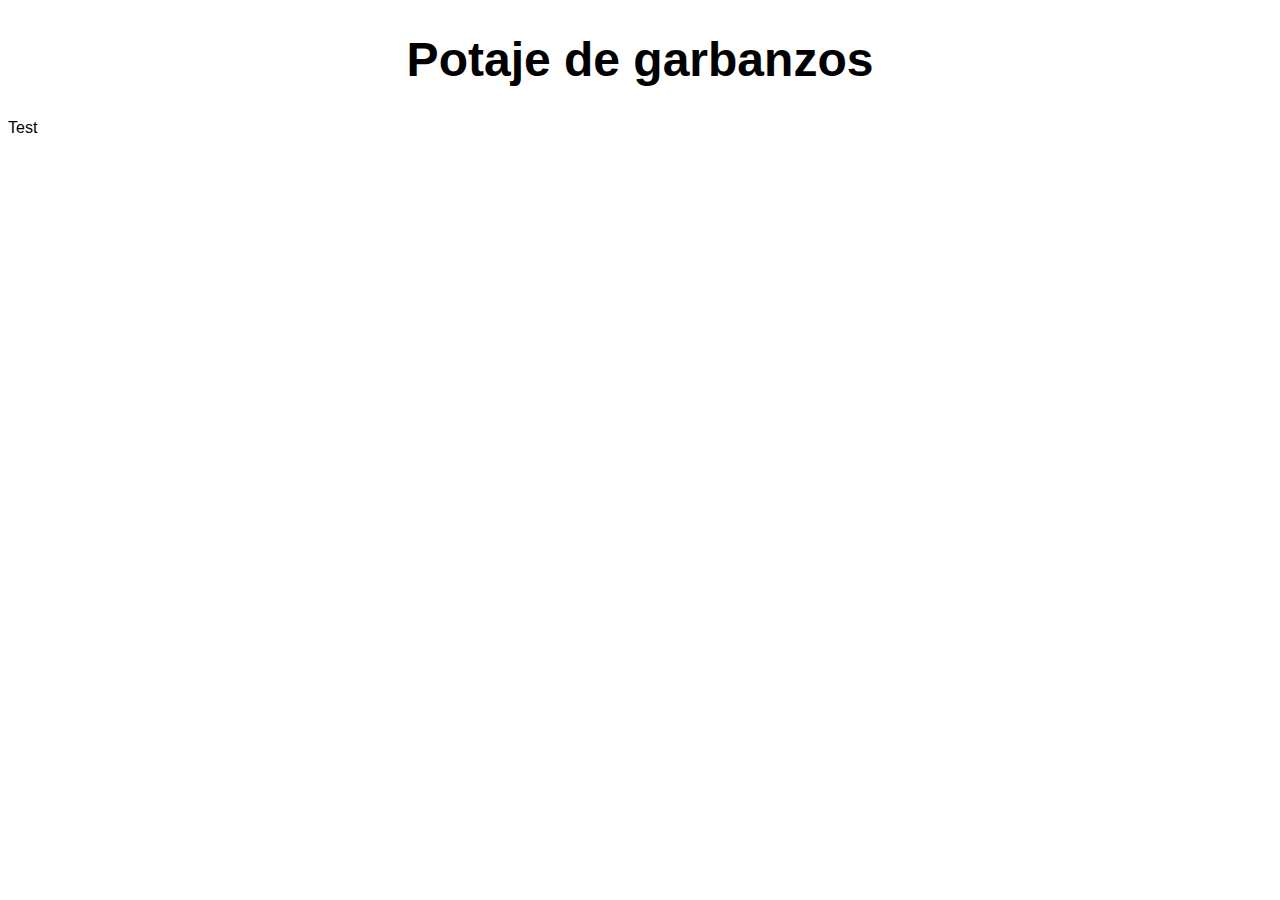
<file: recipes/potaje-garbanzos.html>
<!DOCTYPE html>
<html lang="en">
<head>
    <meta charset="UTF-8">
    <meta name="viewport" content="width=device-width, initial-scale=1.0">
    <title>Potaje de garbanzos</title>
    <link rel="stylesheet" href="../css/styles.css"/>
</head>
<body>
    <h1 class="header">Potaje de garbanzos</h1>
    <p>Test</p>
</body>
</html>
</file>
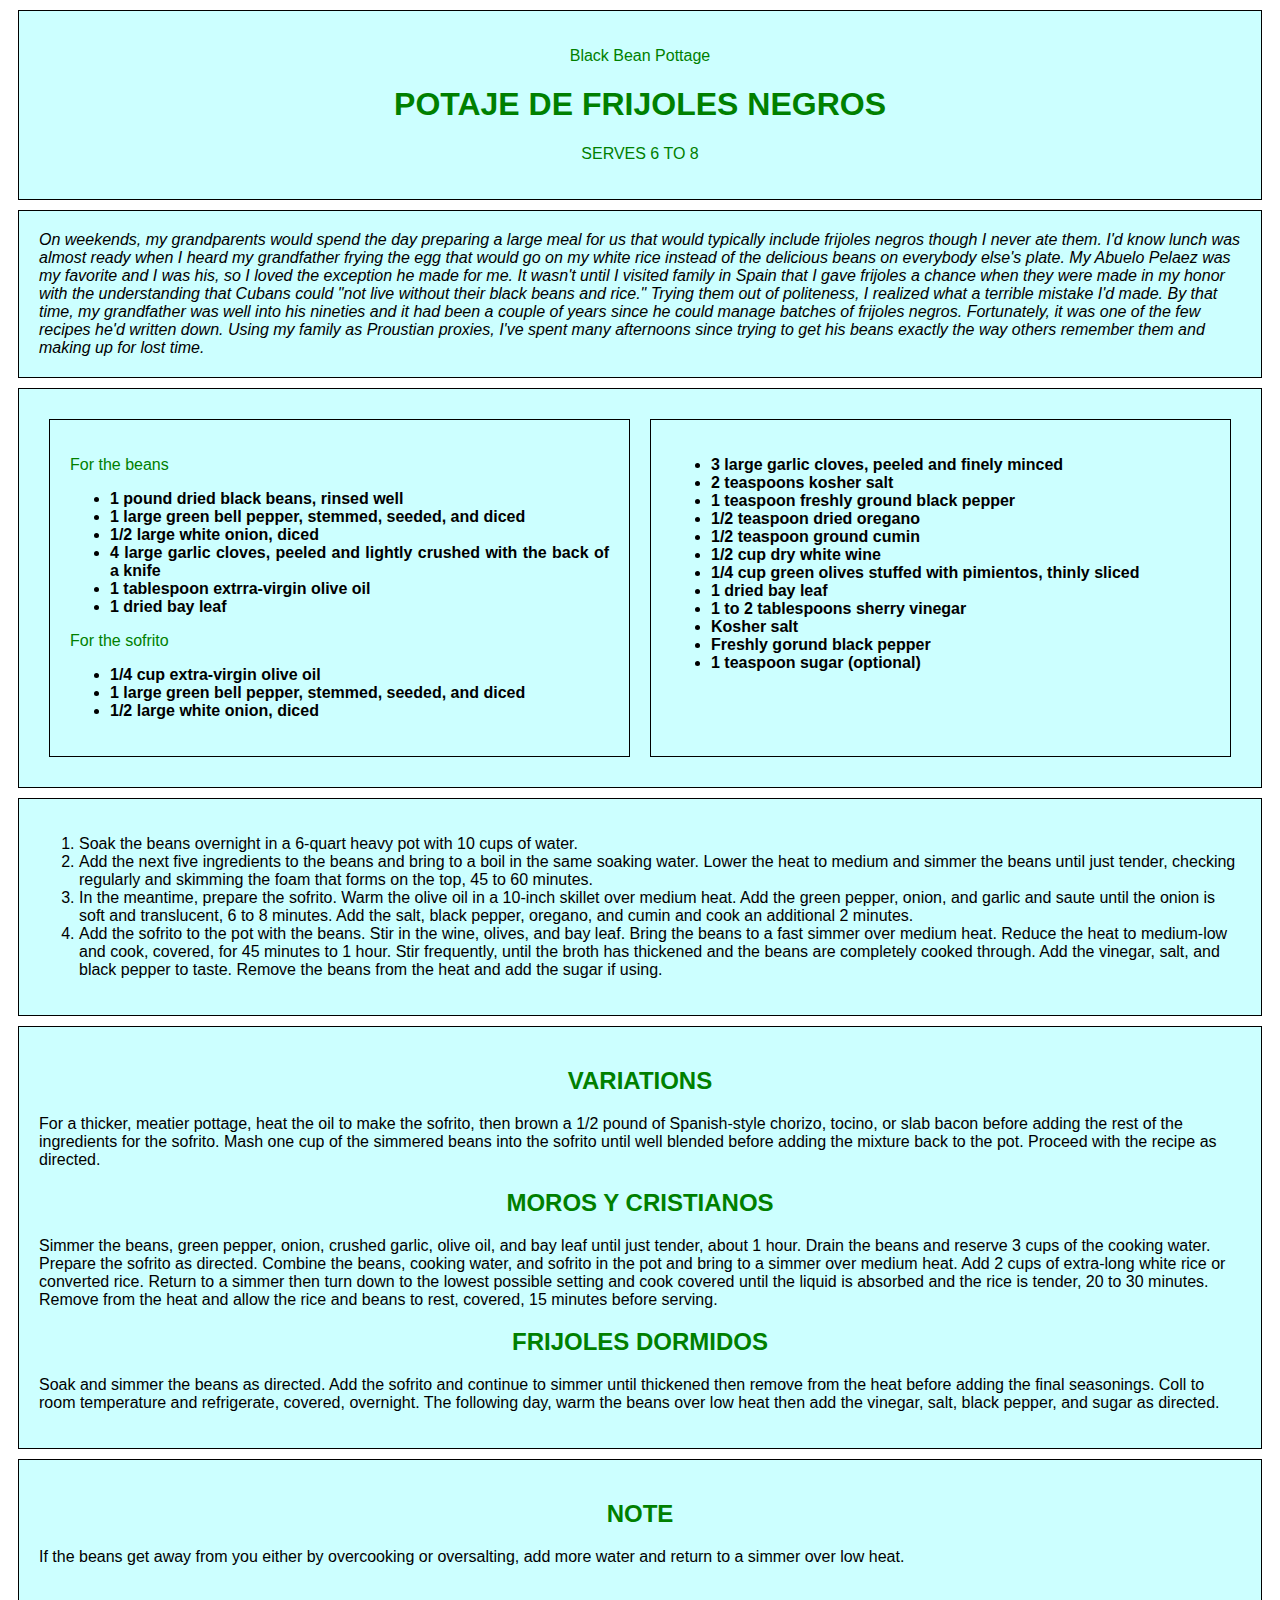
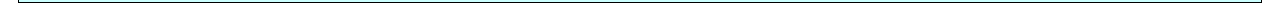
<file: recipes/potaje-negro.html>
<!DOCTYPE html>
<html lang="en">
<head>
    <meta charset="UTF-8">
    <meta name="viewport" content="width=device-width, initial-scale=1.0">
    <title>Potaje de frijoles negros</title>
    <link rel="stylesheet" href="../css/styles.css"/>
</head>
<body>
    <!-- <h1 class="header">Potaje de frijoles negros</h1> -->
    <div class="div-header">
        <p>Black Bean Pottage</p>
        <h1>POTAJE DE FRIJOLES NEGROS</h1>
        <p>SERVES 6 TO 8</p>
    </div>
    <div class="intro">
        <em>On weekends, my grandparents would spend the day preparing a large meal for us that would typically include frijoles negros though I never ate them. I'd know lunch was almost ready when I heard my grandfather frying the egg that would go on my white rice instead of the delicious beans on everybody else's plate. My Abuelo Pelaez was my favorite and I was his, so I loved the exception he made for me. It wasn't until I visited family in Spain that I gave frijoles a chance when they were made in my honor with the understanding that Cubans could "not live without their black beans and rice." Trying them out of politeness, I realized what a terrible mistake I'd made. By that time, my grandfather was well into his nineties and it had been a couple of years since he could manage batches of frijoles negros. Fortunately, it was one of the few recipes he'd written down. Using my family as Proustian proxies, I've spent many afternoons since trying to get his beans exactly the way others remember them and making up for lost time.</em>
    </div>
    <div class="ingredients">
        <div class="ingredients-1">
            <p>For the beans</p>
            <ul>
                <li>1 pound dried black beans, rinsed well</li>
                <li>1 large green bell pepper, stemmed, seeded, and diced</li>
                <li>1/2 large white onion, diced</li>
                <li>4 large garlic cloves, peeled and lightly crushed with the back of a knife</li>
                <li>1 tablespoon extrra-virgin olive oil</li>
                <li>1 dried bay leaf</li>
            </ul>
            <p>For the sofrito</p>
            <ul>
                <li>1/4 cup extra-virgin olive oil</li>
                <li>1 large green bell pepper, stemmed, seeded, and diced</li>
                <li>1/2 large white onion, diced</li>
            </ul>
        </div>
        <div class="ingredients-2">
            <ul>
                <li>3 large garlic cloves, peeled and finely minced</li>
                <li>2 teaspoons kosher salt</li>
                <li>1 teaspoon freshly ground black pepper</li>
                <li>1/2 teaspoon dried oregano</li>
                <li>1/2 teaspoon ground cumin</li>
                <li>1/2 cup dry white wine</li>
                <li>1/4 cup green olives stuffed with pimientos, thinly sliced</li>
                <li>1 dried bay leaf</li>
                <li>1 to 2 tablespoons sherry vinegar</li>
                <li>Kosher salt</li>
                <li>Freshly gorund black pepper</li>
                <li>1 teaspoon sugar (optional)</li>
            </ul>
        </div>
    </div>
    <div class="steps">
        <ol>
            <li>Soak the beans overnight in a 6-quart heavy pot with 10 cups of water.</li>
            <li>Add the next five ingredients to the beans and bring to a boil in the same soaking water. Lower the heat to medium and simmer the beans until just tender, checking regularly and skimming the foam that forms on the top, 45 to 60 minutes.
            </li>
            <li>In the meantime, prepare the sofrito. Warm the olive oil in a 10-inch skillet over medium heat. Add the green pepper, onion, and garlic and saute until the onion is soft and translucent, 6 to 8 minutes. Add the salt, black pepper, oregano, and cumin and cook an additional 2 minutes.</li>
            <li>Add the sofrito to the pot with the beans. Stir in the wine, olives, and bay leaf. Bring the beans to a fast simmer over medium heat. Reduce the heat to medium-low and cook, covered, for 45 minutes to 1 hour. Stir frequently, until the broth has thickened and the beans are completely cooked through. Add the vinegar, salt, and black pepper to taste. Remove the beans from the heat and add the sugar if using.</li>
        </ol>
    </div>
    <div class="variations">
        <h2 class="cursive">VARIATIONS</h2>
        <p>For a thicker, meatier pottage, heat the oil to make the sofrito, then brown a 1/2 pound of Spanish-style chorizo, tocino, or slab bacon before adding the rest of the ingredients for the sofrito. Mash one cup of the simmered beans into the sofrito until well blended before adding the mixture back to the pot. Proceed with the recipe as directed.</p>
        <h2>MOROS Y CRISTIANOS</h2>
        <p>Simmer the beans, green pepper, onion, crushed garlic, olive oil, and bay leaf until just tender, about 1 hour. Drain the beans and reserve 3 cups of the cooking water. Prepare the sofrito as directed. Combine the beans, cooking water, and sofrito in the pot and bring to a simmer over medium heat. Add 2 cups of extra-long white rice or converted rice. Return to a simmer then turn down to the lowest possible setting and cook covered until the liquid is absorbed and the rice is tender, 20 to 30 minutes. Remove from the heat and allow the rice and beans to rest, covered, 15 minutes before serving.</p>
        <h2>FRIJOLES DORMIDOS</h2>
        <p>Soak and simmer the beans as directed. Add the sofrito and continue to simmer until thickened then remove from the heat before adding the final seasonings. Coll to room temperature and refrigerate, covered, overnight. The following day, warm the beans over low heat then add the vinegar, salt, black pepper, and sugar as directed.</p>
    </div>
    <div class="note">
        <h2>NOTE</h2>
        <p>If the beans get away from you either by overcooking or oversalting, add more water and return to a simmer over low heat.</p>
    </div>
</body>
</html>
</file>
<file: css/styles.css>
* {
    font-family: "Verdana", sans-serif;
}

.header {
    font-size: 48px;
    text-align: center;
}

/* Copied and pasted this section from somewhere. a:link is for unvisited, a:visited is for visited, a:hover is on mouse hover, and a:active is an active link (not sure what an active link is yet */
a:link, a:visited {
    background-color: #ccffff;
    color: black;
    margin: 10px;
    border: 1px solid black;
    /* padding increases the area to click */
    padding: 15px 25px;
    text-align: center;
    /* text-decoration gets rid of the underline on the links */
    text-decoration: none; 
    /* not one hundred percent sure what inline-block does. block display makes it take the whole width. inline lets them sit inline. */
    display: block;
}
  
a:hover, a:active {
    background-color: #4dffff;
}

div {
    background-color: #ccffff;
    margin: 10px;
    border: 1px solid black;
    padding: 20px; 
}

.div-header {
    color: green;
    text-align: center;
  }

.ingredients {
    text-align: justify;
    display: flex;
}

.ingredients * {
    /* Adjusting the flex has to be done to the elements that are actually getting flexed */
    flex: 1;
}

.ingredients p {
    color: green;
}

.ingredients li {
    font-weight: 700;
}

h2 {
    text-align: center;
    color: green;
}
</file>
